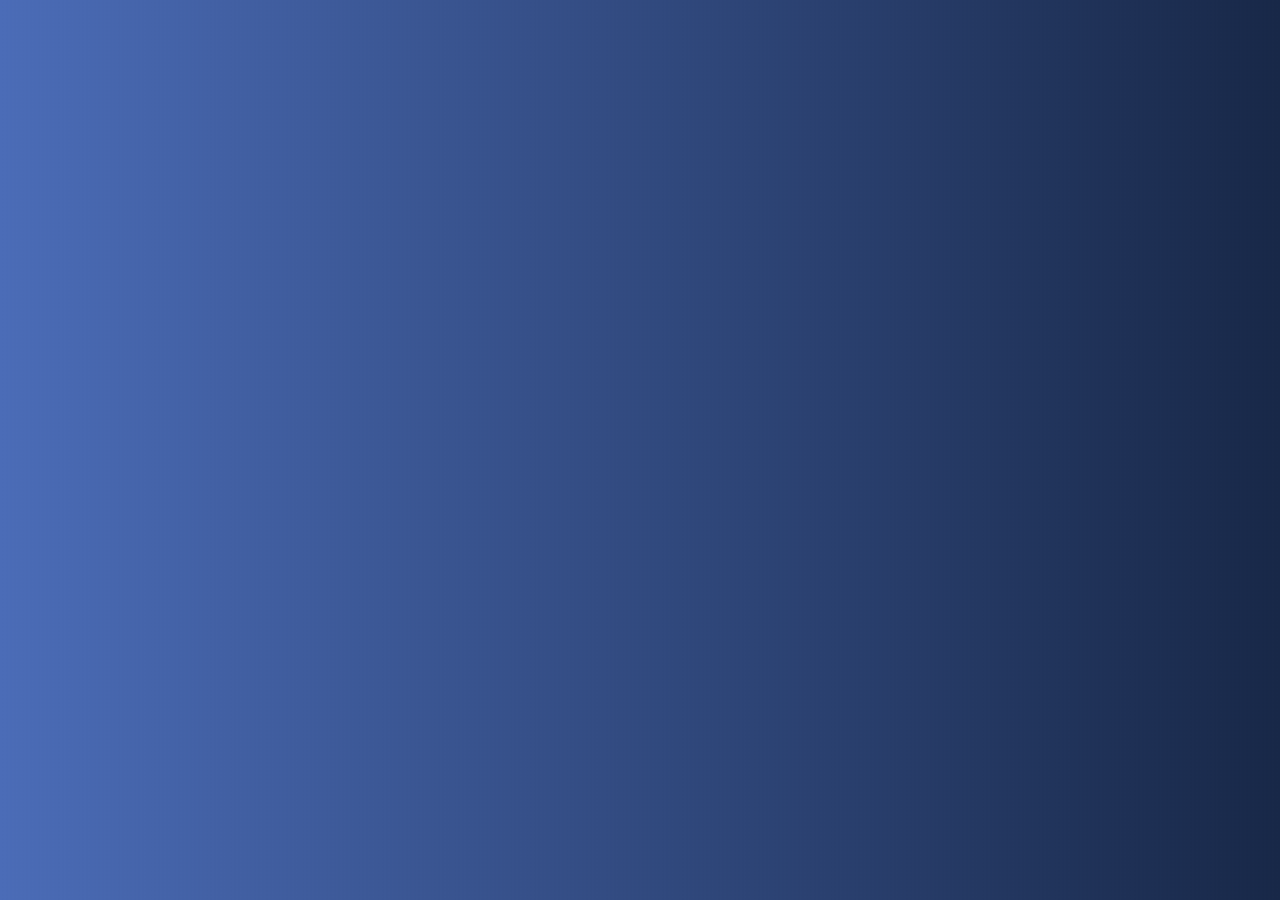
<file: arthur.html>
<!DOCTYPE html>

<html lang="pl">
	<head>
		<meta charset="utf-8" />
		<meta name="description" content="Opis strony"/>
		<title>Turbo stronka</title>
		<link rel="shortcut icon" href="logo.gif">
		<link rel="stylesheet" href="style.css">
		<link href="https://fonts.googleapis.com/css?family=Roboto&display=swap" rel="stylesheet">
	</head>
	<body>

	
	</body>
	</body>
</html>
</file>
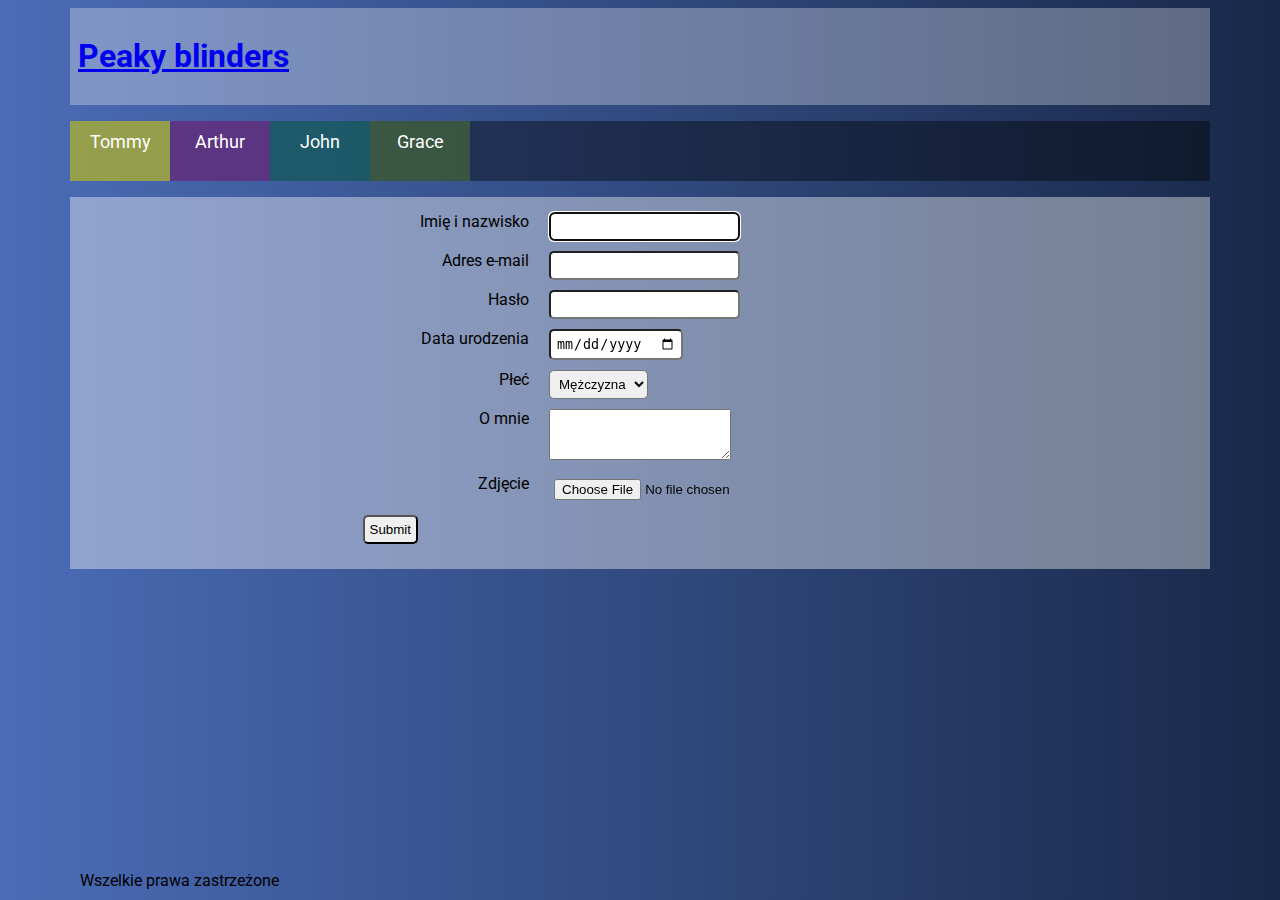
<file: rejestr.html>
<!DOCTYPE html>

<html lang="pl">
	<head>
		<meta charset="utf-8" />
		<meta name="description" content="Opis strony"/>
		<title>Turbo stronka</title>
		<link rel="shortcut icon" href="logo.gif">
		<link rel="stylesheet" href="style.css">
		<link href="https://fonts.googleapis.com/css?family=Roboto&display=swap" rel="stylesheet">
	</head>
	<body>

            <div class="container">
			
                    <header>
                        <div class="title">
                            <h1><a href="index.html">Peaky blinders</a></h1>
                        </div>
                    <nav>
                        <ul>
                            <li class="strona1"><a href="tommy.html"><span>Tommy</span></a></li>
                            <li class="strona2"><a href="arthur.html"><span>Arthur</span></a></li>
                            <li class="strona3"><a href="johny.html"><span>John</span></a></li>
                            <li class="strona4"><a href="grace.html"><span>Grace</span></a></li>
                        </ul>
                    </nav>
                    </header>
                    <div class="content">
                        <section>
                            <form action="#" method="post" autocomplete="off">
                                <div class="row">
                                    <label for="name">Imię i nazwisko</label>
                                    <input id="name" type="text" required autofocus="true">
                                </div>
                                <div class="row">
                                    <label for="email">Adres e-mail</label>
                                    <input id="email" type="email" required>
                                </div>
                                <div class="row">
                                    <label for="password">Hasło</label>
                                    <input id="password" type="password" required>
                                </div>
                                <div class="row">
                                    <label for="date">Data urodzenia</label>
                                    <input id="date" type="date">
                                </div>
                                <div class="row">
                                    <label dor="gender">Płeć</label>
                                    <select id="gender">
                                        <option>Mężczyzna</option>
                                        <option>Kobieta</option>
                                    </select>
                                </div>
                                <div class="row">
                                    <label for="description">O mnie</label>
                                    <textarea id="description" maxlenght="500" rows="3"></textarea>
                                </div>
                                <div class="row">
                                    <label for="avatar">Zdjęcie</label>
                                    <input id="avatar" type="file">
                                </div>
                                <div class="row">
                                    <input type="submit">
                                </div>
                            </form>
                        </section>
                        <footer>Wszelkie prawa zastrzeżone</footer>
                    </div>
	
	</body>
	</body>
</html>
</file>
<file: style.css>
body {
    background: url("cool.png");
    background-size: 100%;
    background-attachment: fixed;
    font-family: 'Roboto', sans-serif;
}
div.container{
    width: 1140px;
    margin: auto;
    padding: 0 15px;
}
div.main-content{
    width: 70%;
    float: left;
}
div.sidebar{
    width: 30%;
    float: right;
}
div.content{
    overflow: auto;
}
article, footer, aside{
    background: rgba(255, 255, 255, 0.3);
    padding: 10px;
    display: block;
}
div.title{
    background: rgba(255, 255, 255, 0.3);
    padding: 8px;
    text-decoration: none;
}
header{
    margin-bottom: 15px;
}
article{
    margin-right: 15px;
    text-align: justify;
}
#jeden h2{
    color: #50267b;
}
nav ul{
    list-style: none;
    overflow: auto;
    background: rgba(0,0,0,0.4);
    padding: 0px;
    
}
nav ul li{
    float: left;
    padding: 10px;
    margin-right: 0px;
    height: 40px;
    width: 80px; 
}
nav ul li a{
    color: #ffff;
    text-decoration: none;
    width: 100%;
    height: 100%;
    font-size: 18px;
    text-align: center;
    display: table;
}
div.container nav ul li span *hover{
    background: rgba(255,255,255,0.5)
}

.strona1{
    background: rgba(255,255,48,0.5);
    
}
.strona2{
    background: rgba(143, 50, 161, 0.5);
}
.strona3{
    background: rgba(22, 124, 116, 0.5);
}
.strona4{
    background: rgba(79, 121, 45, 0.5);
}
.strona5{
    background: rgba(83, 12, 7, 0.5);
    float: right;
}
nav u li a span{
    display: table-cell;
    vertical-align: middle;
}
footer{
    position: absolute;
    bottom: 0;
    background: none;
    text-align: center;
}
form{
    background: rgba(255,255,255,0.4);
   padding: 15px;

}
form div.row{
    width: 50%;
    margin: auto;
    margin-bottom: 10px;
}
form label{
    width: 30%;
    text-align: end;
    display: block;
    float: left;
    margin-right: 20px;
}
form input, form select{
    padding: 5px;
    border-radius: 5px;
}
</file>
